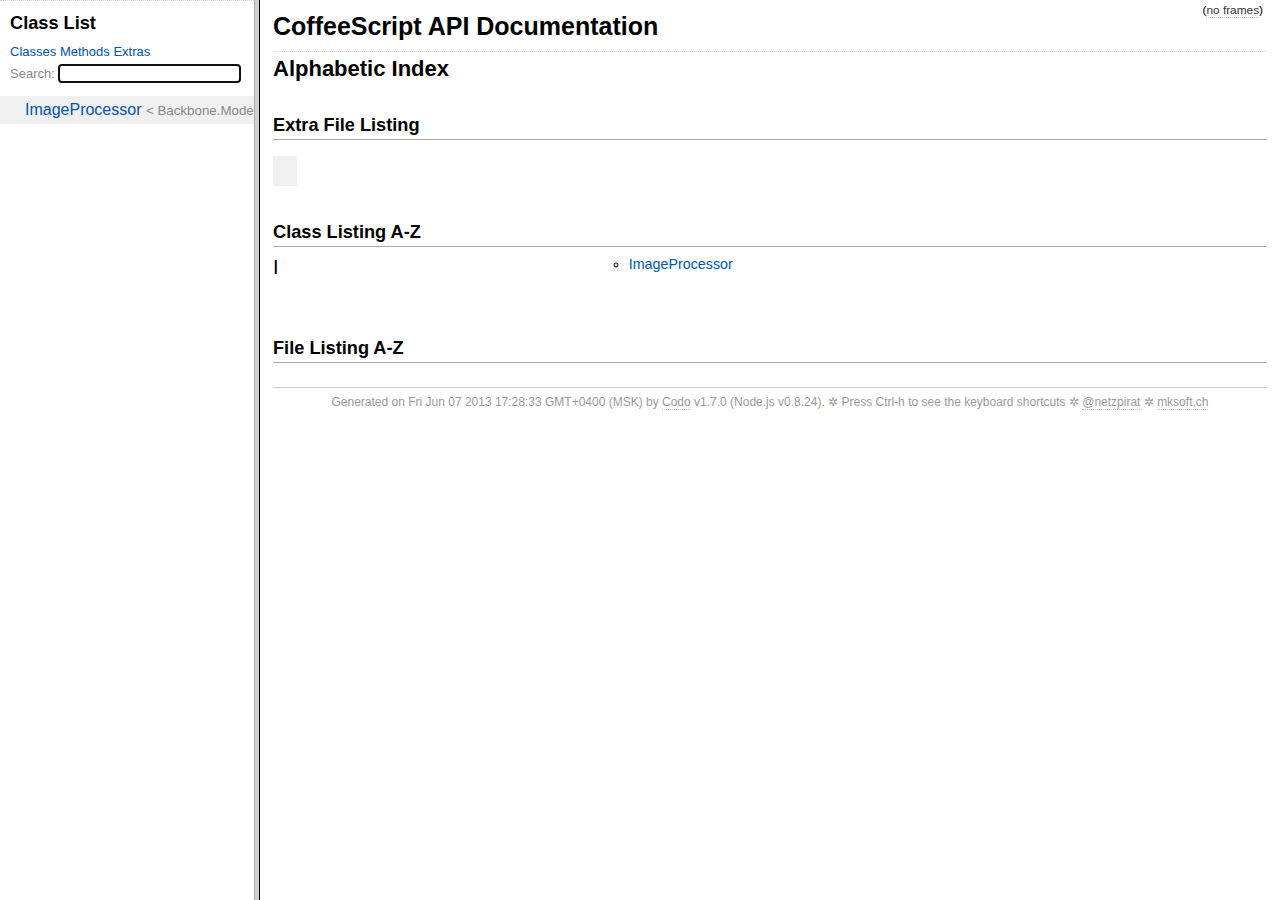
<file: app/doc/index.html>
<!DOCTYPE html>
<html>
  <head>
  <meta charset='UTF-8'>
  <title>CoffeeScript API Documentation</title>
  <link rel='stylesheet' href='assets/codo.css' type='text/css'>
  <script src='assets/codo.js'></script>
  <script src='assets/search_data.js'></script>
</head>
  <frameset cols='20%, *'>
    <frame name='list' src='class_list.html'></frame>
    <frame name='main' src='class_index.html'></frame>
  </frameset>
</html>
</file>
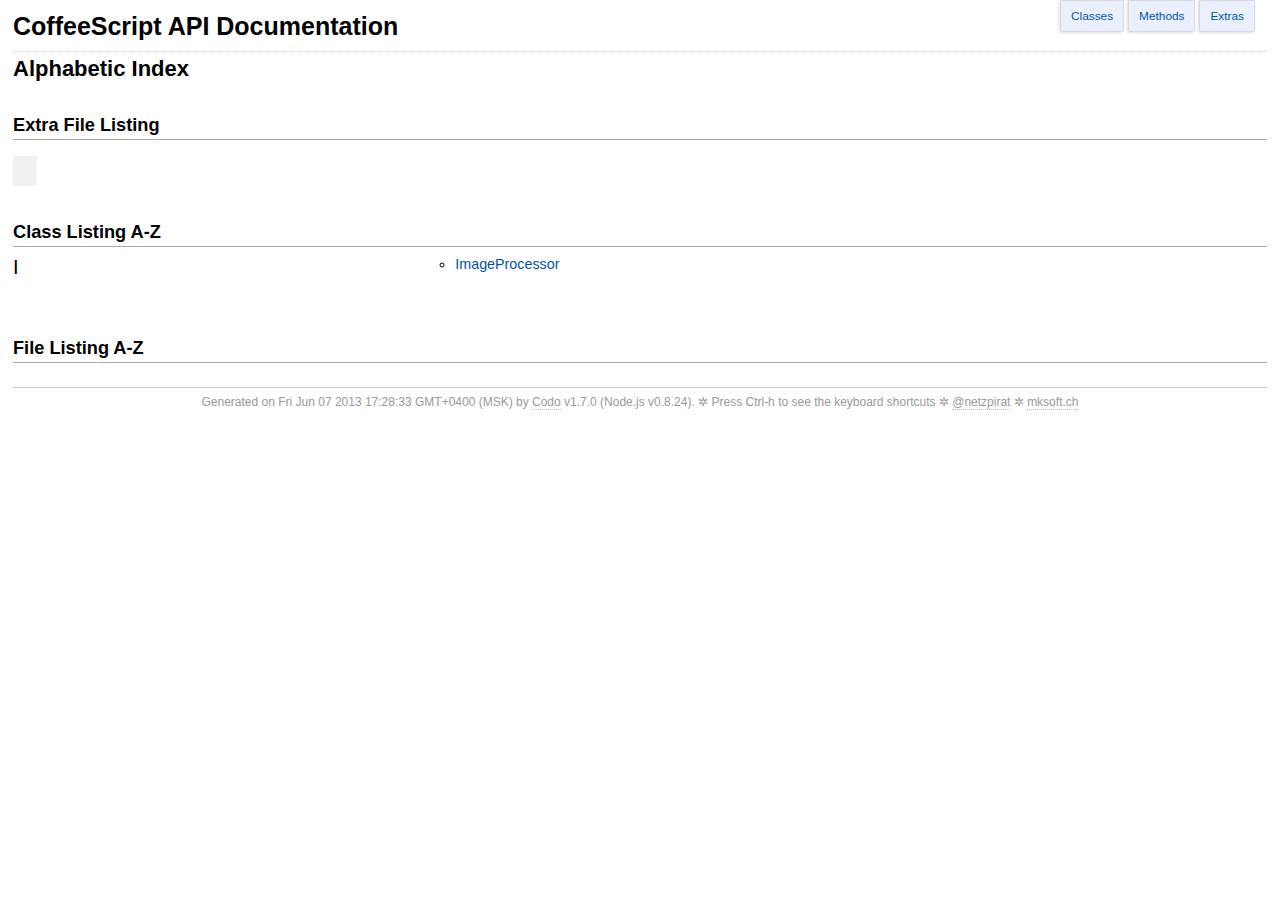
<file: app/doc/class_index.html>
<!DOCTYPE html>
<html>
  <head>
  <meta charset='UTF-8'>
  <title>CoffeeScript API Documentation</title>
  <link rel='stylesheet' href='assets/codo.css' type='text/css'>
  <script src='assets/codo.js'></script>
  <script src='assets/search_data.js'></script>
</head>
  <body>
    <div id='base' data-path=''></div>
<div id='header'>
  <div id='menu'>
    <nav>
      <ul>
        <li class='noframes'>
          (<a class='noframes' href='#'>no frames</a>)
        </li>
      </ul>
    </nav>
    <div id='search'>
      <a id='class_list_link' href='class_list.html'>Classes</a>
      <a id='method_list_link' href='method_list.html'>Methods</a>
      <a id='extra_list_link' href='extra_list.html'>Extras</a>
    </div>
  </div>
  <iframe id='search_frame'></iframe>
  <div id='fuzzySearch'>
    <input type='text'>
    <ol></ol>
  </div>
  <div id='help'>
    <p>
      Quickly fuzzy find classes, mixins, methods, file:
    </p>
    <ul>
      <li>
        <span>Ctrl-T</span>
        Open fuzzy finder dialog
      </li>
    </ul>
    <p>
      In frame mode you can toggle the list naviation frame on the left side:
    </p>
    <ul>
      <li>
        <span>Ctrl-L</span>
        Toggle list view
      </li>
    </ul>
    <p>
      You can focus a list in frame mode or toggle a tab in frameless mode:
    </p>
    <ul>
      <li>
        <span>Ctrl-C</span>
        Class list
      </li>
      <li>
        <span>Ctrl-I</span>
        Mixin list
      </li>
      <li>
        <span>Ctrl-F</span>
        File list
      </li>
      <li>
        <span>Ctrl-M</span>
        Method list
      </li>
      <li>
        <span>Ctrl-E</span>
        Extras list
      </li>
    </ul>
    <p>
      You can focus and blur the search input:
    </p>
    <ul>
      <li>
        <span>Ctrl-S</span>
        Focus search input
      </li>
      <li>
        <span>Esc</span>
        Blur search input
      </li>
    </ul>
    <p>
      In frameless mode you can close the list tab:
    </p>
    <ul>
      <li>
        <span>Esc</span>
        Close list tab
      </li>
    </ul>
  </div>
</div>
    <div id='content'>
      <h1 class='noborder title'>CoffeeScript API Documentation</h1>
      <div id='listing'>
        <h1 class='alphaindex'>Alphabetic Index</h1>
        <h2>Extra File Listing</h2>
        <ul id='files'>
          <li>
            <a href='.html' title=''></a>
          </li>
        </ul>
        <h2>Class Listing A-Z</h2>
        <div class='index'>
          <ul>
            <li class='letter'>i</li>
            <ul>
              <li>
                <a href='classes/ImageProcessor.html'>ImageProcessor</a>
              </li>
            </ul>
          </ul>
        </div>
        <h2>File Listing A-Z</h2>
        <div class='index'>
        </div>
      </div>
    </div>
    <div id='footer'>
  Generated on
  Fri Jun 07 2013 17:28:33 GMT+0400 (MSK)
  by
  <a href='https://github.com/netzpirat/codo' title='CoffeeScript API documentation generator'>Codo</a>
  v1.7.0
  (Node.js v0.8.24).
  &#10034;
  Press Ctrl-h to see the keyboard shortcuts
  &#10034;
  <a href='http://twitter.com/#!/netzpirat'>@netzpirat</a>
  &#10034;
  <a href='https://mksoft.ch'>mksoft.ch</a>
</div>
  </body>
</html>
</file>
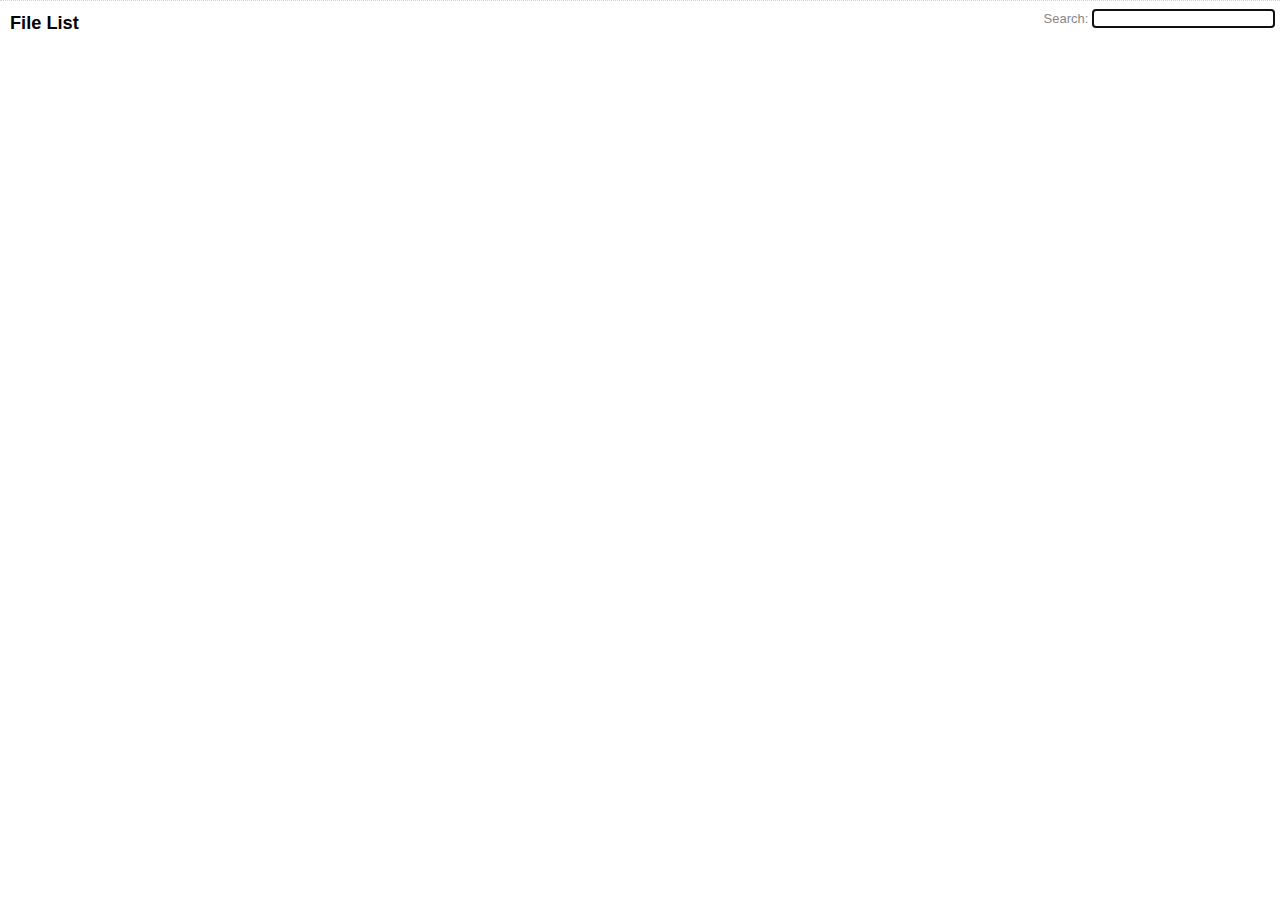
<file: app/doc/file_list.html>
<!DOCTYPE html>
<html>
  <head>
  <meta charset='UTF-8'>
  <title>CoffeeScript API Documentation</title>
  <link rel='stylesheet' href='assets/codo.css' type='text/css'>
  <script src='assets/codo.js'></script>
  <script src='assets/search_data.js'></script>
</head>
  <body class='list'>
    <div class='list tree' id='content'>
      <h1 class='full_list_header'>File List</h1>
      <nav>
  <a target='_self' href='class_list.html'>Classes</a>
  <a target='_self' href='method_list.html'>Methods</a>
  <a target='_self' href='extra_list.html'>Extras</a>
</nav>
      <div id='search'>
        Search:
        <input type='text'>
      </div>
      <ul>
      </ul>
      
    </div>
  </body>
</html>
</file>
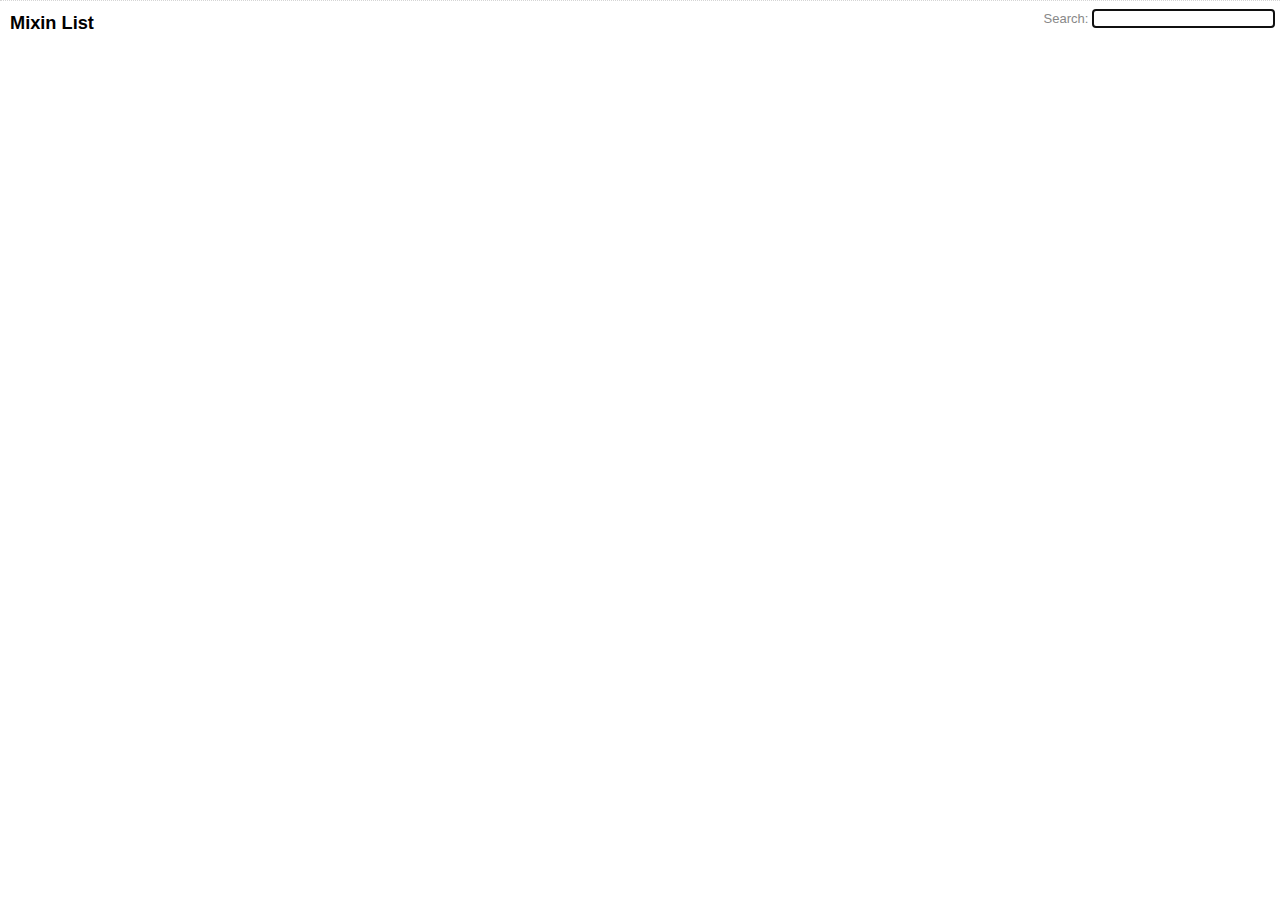
<file: app/doc/mixin_list.html>
<!DOCTYPE html>
<html>
  <head>
  <meta charset='UTF-8'>
  <title>CoffeeScript API Documentation</title>
  <link rel='stylesheet' href='assets/codo.css' type='text/css'>
  <script src='assets/codo.js'></script>
  <script src='assets/search_data.js'></script>
</head>
  <body class='list'>
    <div class='list tree' id='content'>
      <h1 class='full_list_header'>Mixin List</h1>
      <nav>
  <a target='_self' href='class_list.html'>Classes</a>
  <a target='_self' href='method_list.html'>Methods</a>
  <a target='_self' href='extra_list.html'>Extras</a>
</nav>
      <div id='search'>
        Search:
        <input type='text'>
      </div>
      <ul>
      </ul>
      
    </div>
  </body>
</html>
</file>
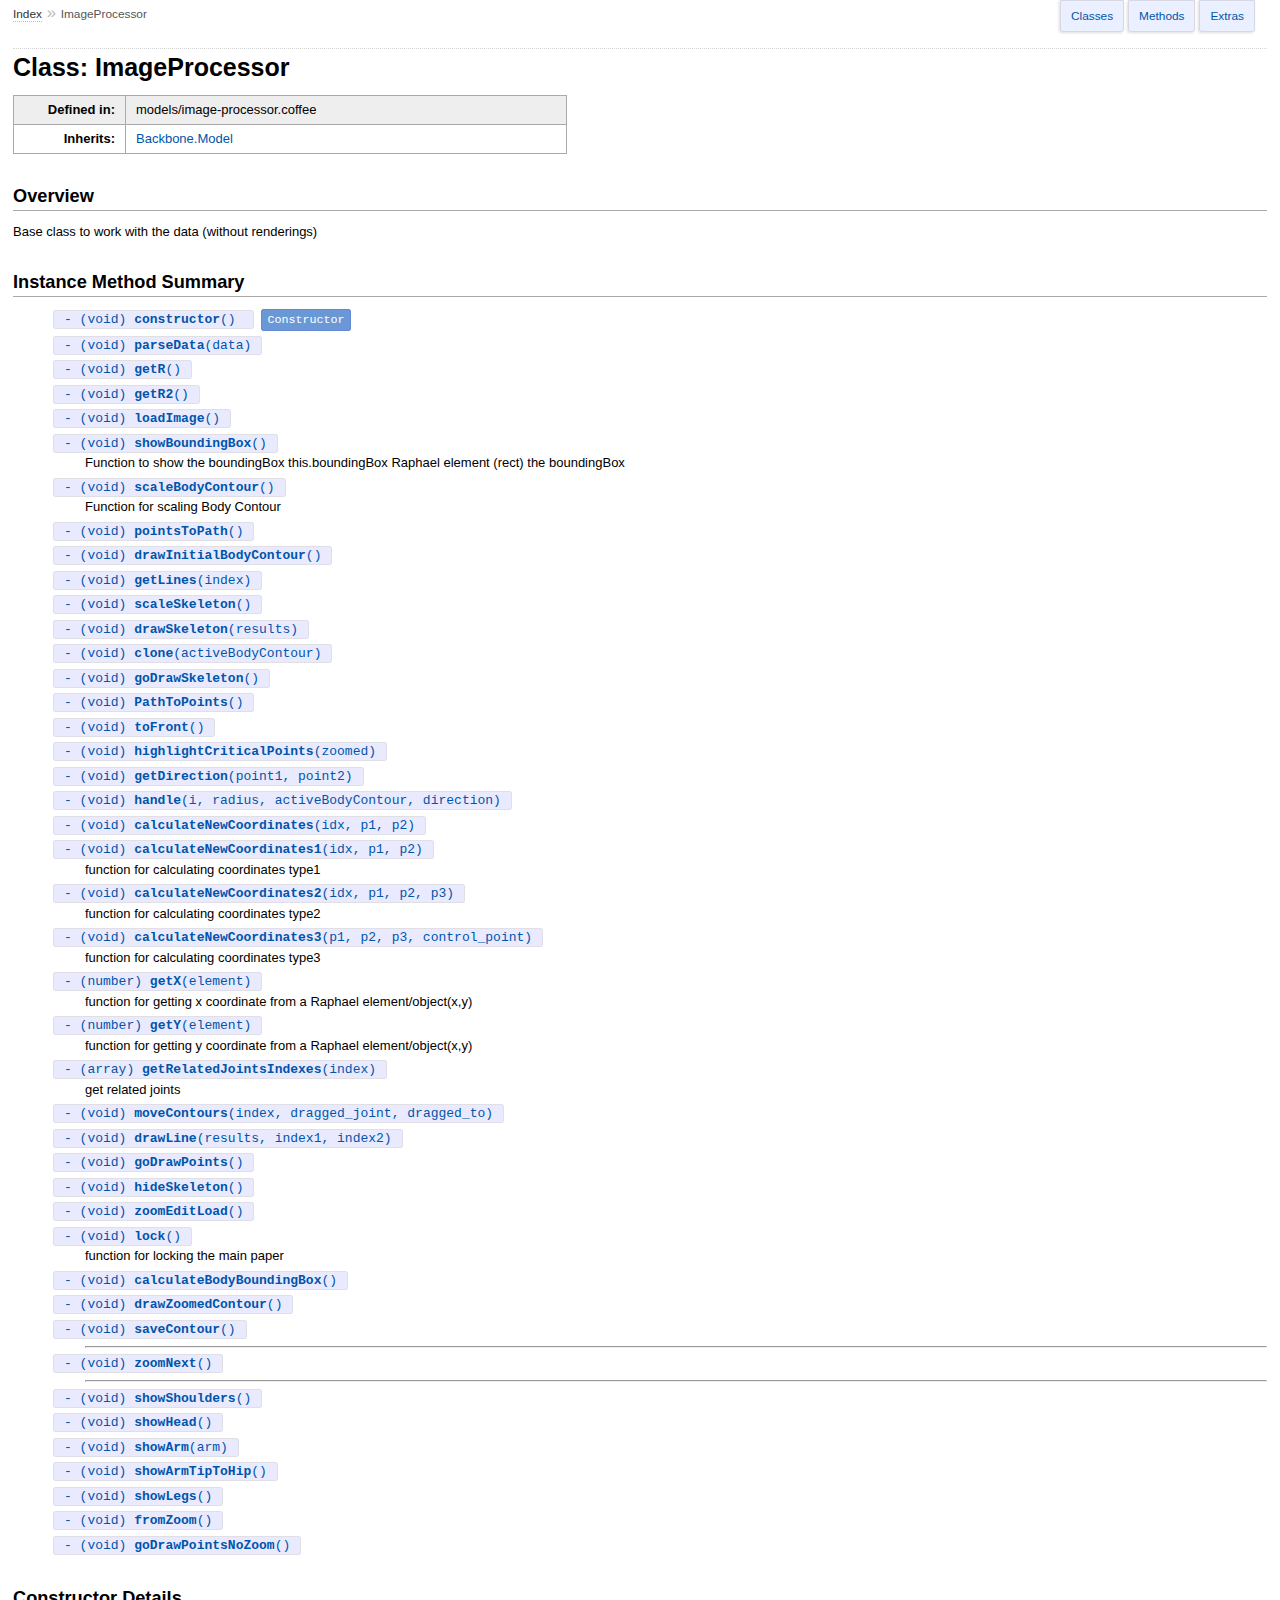
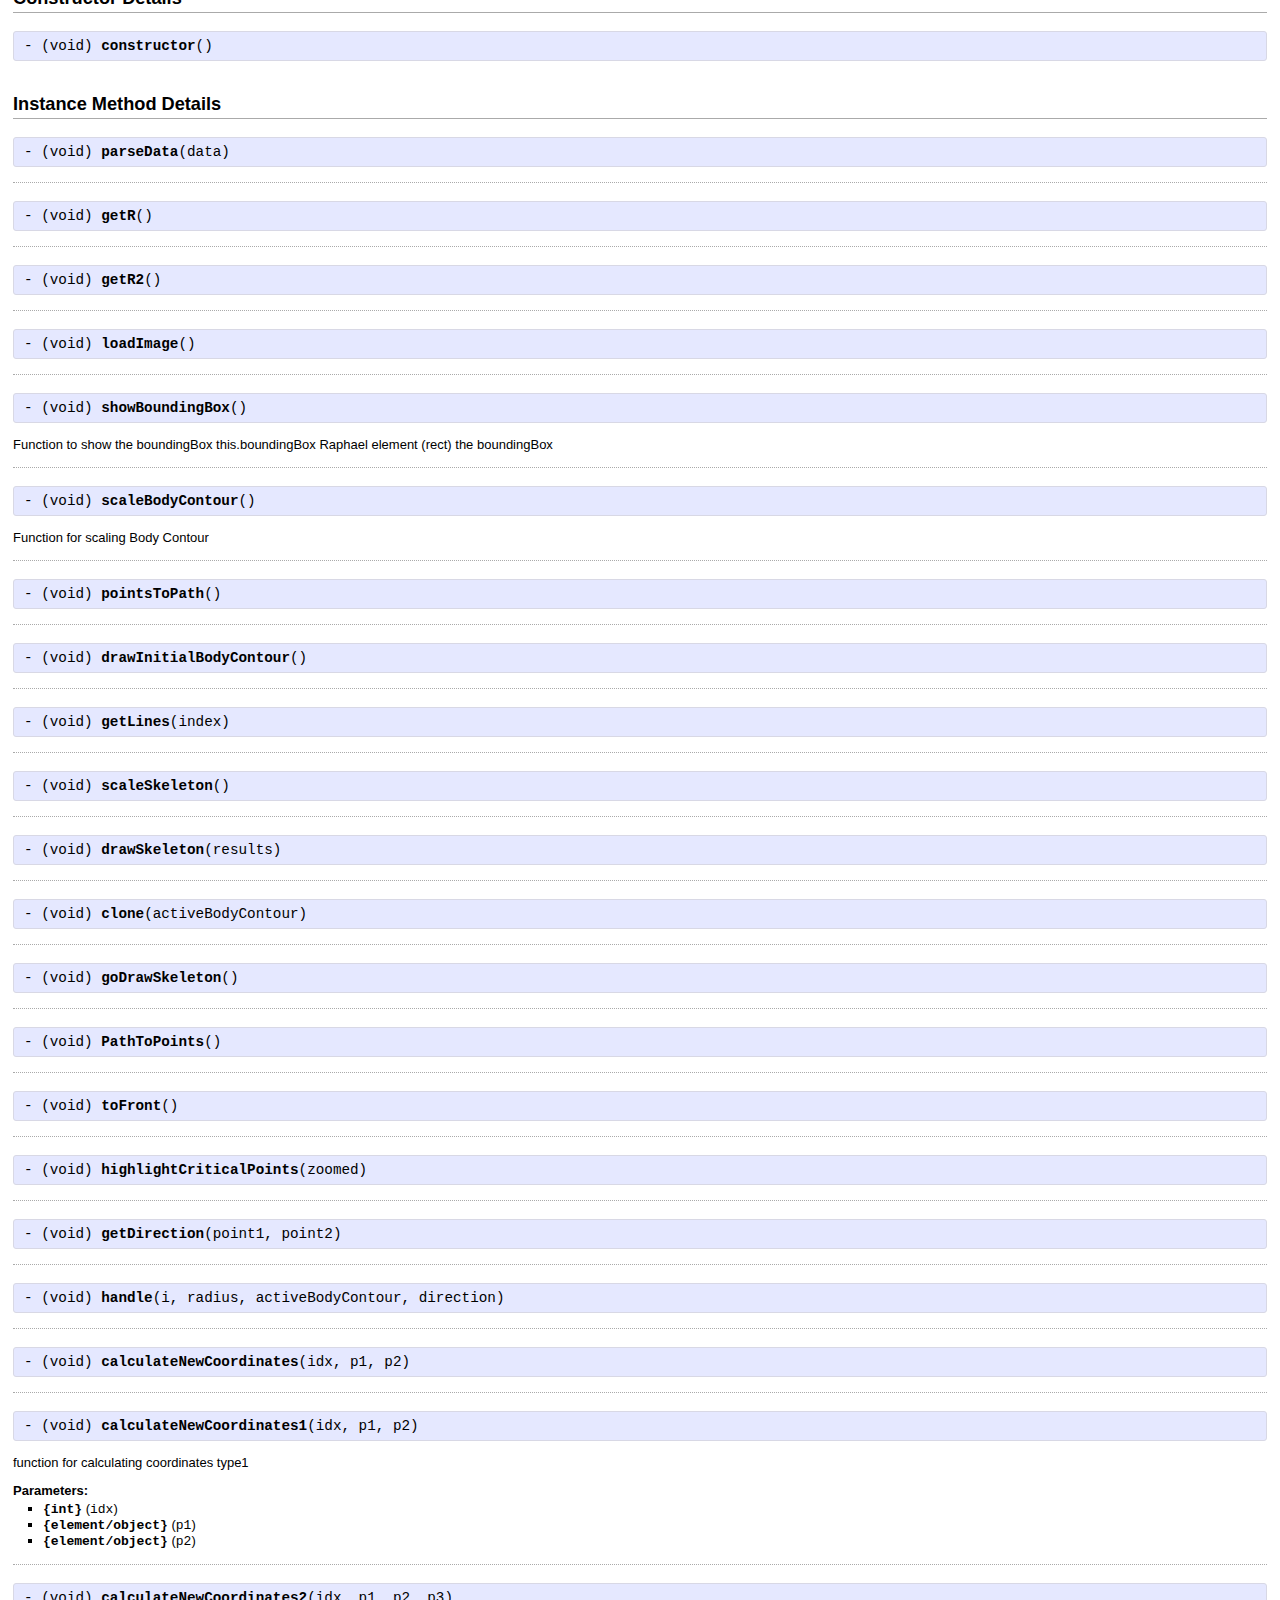
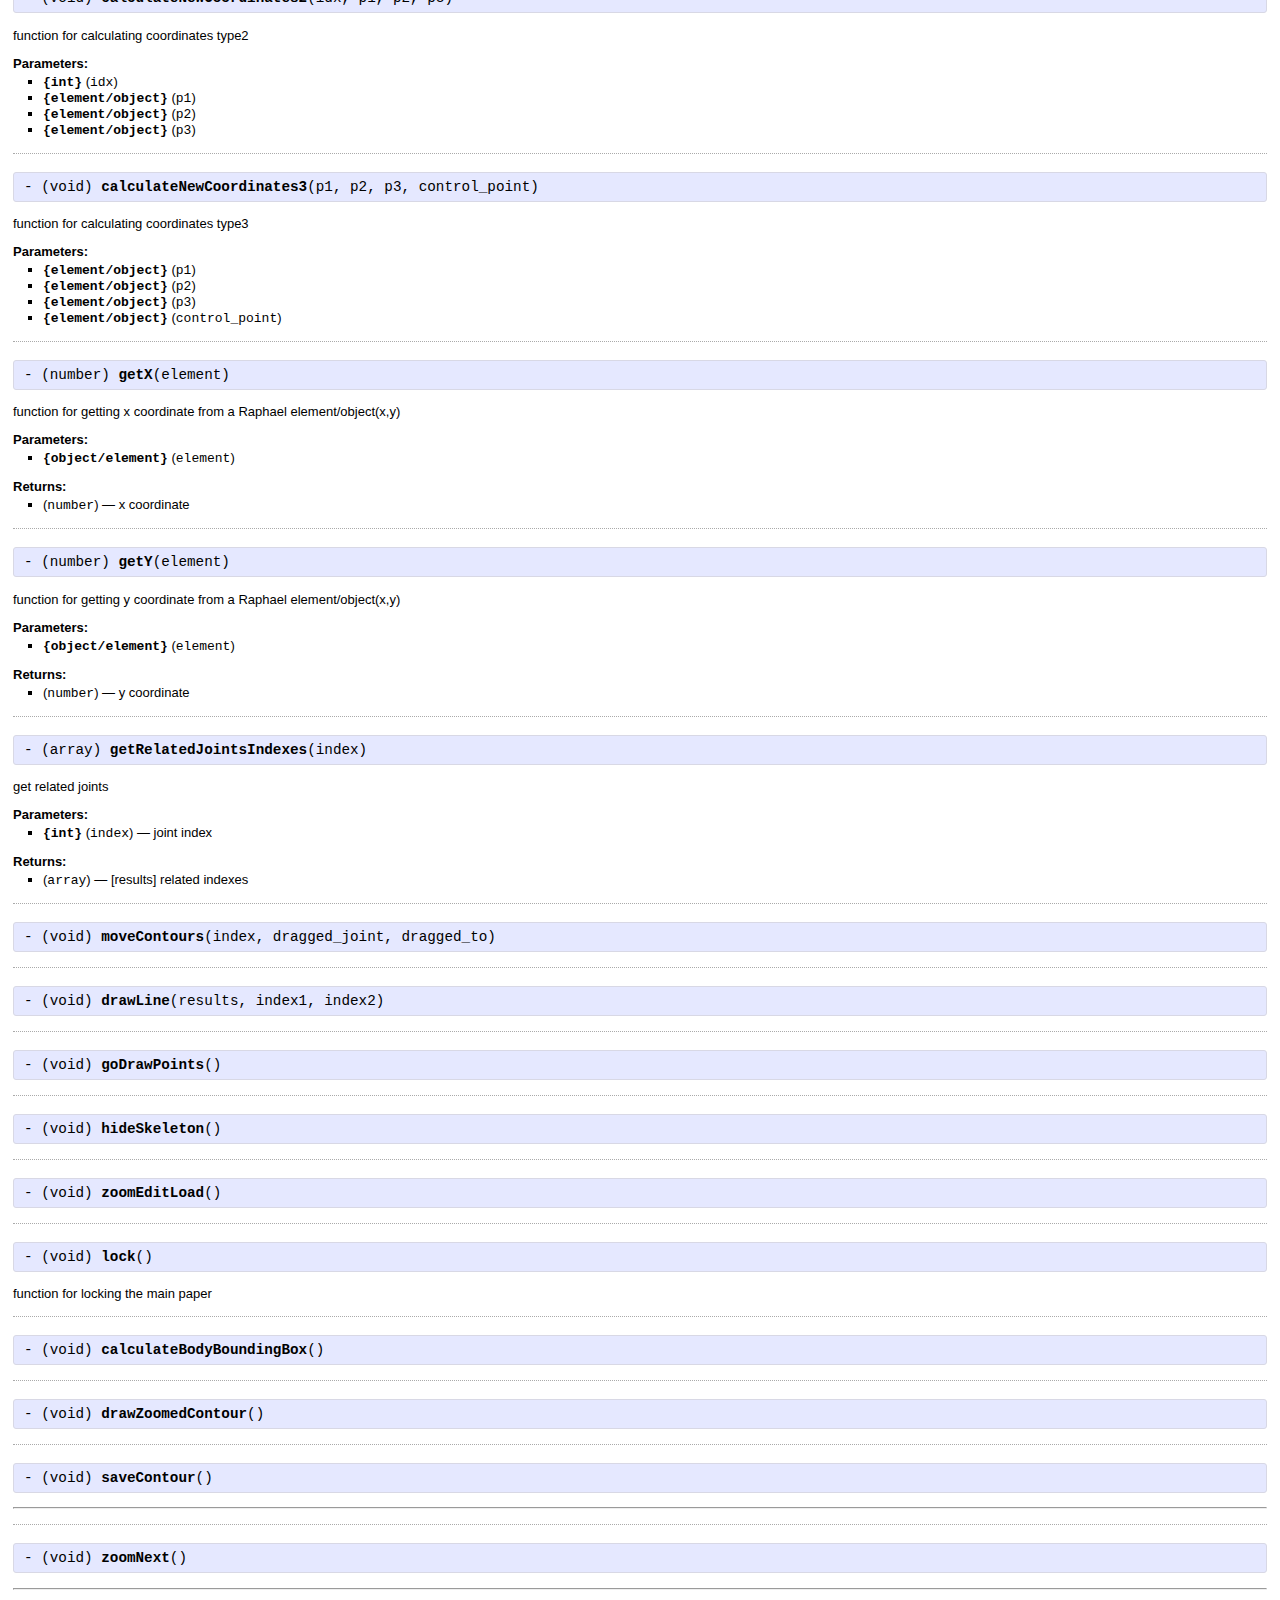
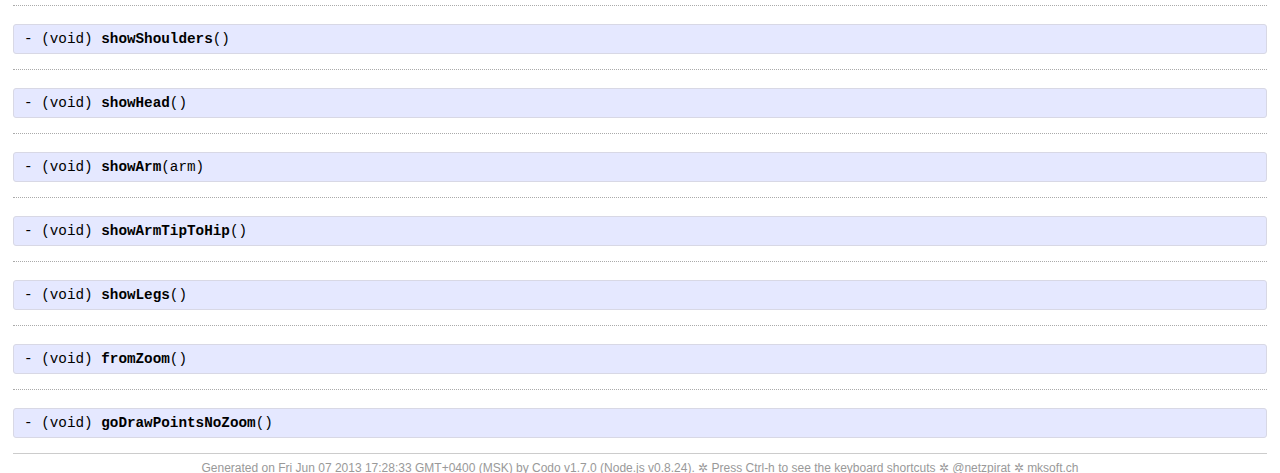
<file: app/doc/classes/ImageProcessor.html>
<!DOCTYPE html>
<html>
  <head>
  <meta charset='UTF-8'>
  <title>CoffeeScript API Documentation</title>
  <link rel='stylesheet' href='../assets/codo.css' type='text/css'>
  <script src='../assets/codo.js'></script>
  <script src='../assets/search_data.js'></script>
</head>
  <body>
    <div id='base' data-path='../'></div>
<div id='header'>
  <div id='menu'>
    <a href='../class_index.html' title='Index'>Index</a>
    &raquo;
    <span class='title'>ImageProcessor</span>
    <nav>
      <ul>
        <li class='noframes'>
          (<a class='noframes' href='#'>no frames</a>)
        </li>
      </ul>
    </nav>
    <div id='search'>
      <a id='class_list_link' href='../class_list.html'>Classes</a>
      <a id='method_list_link' href='../method_list.html'>Methods</a>
      <a id='extra_list_link' href='../extra_list.html'>Extras</a>
    </div>
  </div>
  <iframe id='search_frame'></iframe>
  <div id='fuzzySearch'>
    <input type='text'>
    <ol></ol>
  </div>
  <div id='help'>
    <p>
      Quickly fuzzy find classes, mixins, methods, file:
    </p>
    <ul>
      <li>
        <span>Ctrl-T</span>
        Open fuzzy finder dialog
      </li>
    </ul>
    <p>
      In frame mode you can toggle the list naviation frame on the left side:
    </p>
    <ul>
      <li>
        <span>Ctrl-L</span>
        Toggle list view
      </li>
    </ul>
    <p>
      You can focus a list in frame mode or toggle a tab in frameless mode:
    </p>
    <ul>
      <li>
        <span>Ctrl-C</span>
        Class list
      </li>
      <li>
        <span>Ctrl-I</span>
        Mixin list
      </li>
      <li>
        <span>Ctrl-F</span>
        File list
      </li>
      <li>
        <span>Ctrl-M</span>
        Method list
      </li>
      <li>
        <span>Ctrl-E</span>
        Extras list
      </li>
    </ul>
    <p>
      You can focus and blur the search input:
    </p>
    <ul>
      <li>
        <span>Ctrl-S</span>
        Focus search input
      </li>
      <li>
        <span>Esc</span>
        Blur search input
      </li>
    </ul>
    <p>
      In frameless mode you can close the list tab:
    </p>
    <ul>
      <li>
        <span>Esc</span>
        Close list tab
      </li>
    </ul>
  </div>
</div>
    <div id='content'>
      <h1>
        Class:
        ImageProcessor
      </h1>
      <table class='box'>
        <tr>
          <td>Defined in:</td>
          <td>models&#47;image-processor.coffee</td>
        </tr>
        <tr>
          <td>Inherits:</td>
          <td>
            <a href='../classes/Backbone/Model.html'>Backbone.Model</a>
          </td>
        </tr>
      </table>
      <h2>Overview</h2>
      <div class='docstring'>
  <p>Base class to work with the data (without renderings)</p>
</div>
<div class='tags'>
</div>
      <h2>Instance Method Summary</h2>
      <ul class='summary'>
  <li>
    <span class='signature'>
      <a href='#constructor-instance'>
        - (void) <strong>constructor</strong>()
      </a>
    </span>
    <span class='constructor note title'>Constructor</span>
    <span class='desc'>
      
    </span>
  </li>
  <li>
    <span class='signature'>
      <a href='#parseData-instance'>
        - (void) <strong>parseData</strong>(data)
      </a>
    </span>
    <span class='desc'>
      
    </span>
  </li>
  <li>
    <span class='signature'>
      <a href='#getR-instance'>
        - (void) <strong>getR</strong>()
      </a>
    </span>
    <span class='desc'>
      
    </span>
  </li>
  <li>
    <span class='signature'>
      <a href='#getR2-instance'>
        - (void) <strong>getR2</strong>()
      </a>
    </span>
    <span class='desc'>
      
    </span>
  </li>
  <li>
    <span class='signature'>
      <a href='#loadImage-instance'>
        - (void) <strong>loadImage</strong>()
      </a>
    </span>
    <span class='desc'>
      
    </span>
  </li>
  <li>
    <span class='signature'>
      <a href='#showBoundingBox-instance'>
        - (void) <strong>showBoundingBox</strong>()
      </a>
    </span>
    <span class='desc'>
      Function to show the boundingBox this.boundingBox Raphael element (rect) the boundingBox
    </span>
  </li>
  <li>
    <span class='signature'>
      <a href='#scaleBodyContour-instance'>
        - (void) <strong>scaleBodyContour</strong>()
      </a>
    </span>
    <span class='desc'>
      Function for scaling Body Contour
    </span>
  </li>
  <li>
    <span class='signature'>
      <a href='#pointsToPath-instance'>
        - (void) <strong>pointsToPath</strong>()
      </a>
    </span>
    <span class='desc'>
      
    </span>
  </li>
  <li>
    <span class='signature'>
      <a href='#drawInitialBodyContour-instance'>
        - (void) <strong>drawInitialBodyContour</strong>()
      </a>
    </span>
    <span class='desc'>
      
    </span>
  </li>
  <li>
    <span class='signature'>
      <a href='#getLines-instance'>
        - (void) <strong>getLines</strong>(index)
      </a>
    </span>
    <span class='desc'>
      
    </span>
  </li>
  <li>
    <span class='signature'>
      <a href='#scaleSkeleton-instance'>
        - (void) <strong>scaleSkeleton</strong>()
      </a>
    </span>
    <span class='desc'>
      
    </span>
  </li>
  <li>
    <span class='signature'>
      <a href='#drawSkeleton-instance'>
        - (void) <strong>drawSkeleton</strong>(results)
      </a>
    </span>
    <span class='desc'>
      
    </span>
  </li>
  <li>
    <span class='signature'>
      <a href='#clone-instance'>
        - (void) <strong>clone</strong>(activeBodyContour)
      </a>
    </span>
    <span class='desc'>
      
    </span>
  </li>
  <li>
    <span class='signature'>
      <a href='#goDrawSkeleton-instance'>
        - (void) <strong>goDrawSkeleton</strong>()
      </a>
    </span>
    <span class='desc'>
      
    </span>
  </li>
  <li>
    <span class='signature'>
      <a href='#PathToPoints-instance'>
        - (void) <strong>PathToPoints</strong>()
      </a>
    </span>
    <span class='desc'>
      
    </span>
  </li>
  <li>
    <span class='signature'>
      <a href='#toFront-instance'>
        - (void) <strong>toFront</strong>()
      </a>
    </span>
    <span class='desc'>
      
    </span>
  </li>
  <li>
    <span class='signature'>
      <a href='#highlightCriticalPoints-instance'>
        - (void) <strong>highlightCriticalPoints</strong>(zoomed)
      </a>
    </span>
    <span class='desc'>
      
    </span>
  </li>
  <li>
    <span class='signature'>
      <a href='#getDirection-instance'>
        - (void) <strong>getDirection</strong>(point1, point2)
      </a>
    </span>
    <span class='desc'>
      
    </span>
  </li>
  <li>
    <span class='signature'>
      <a href='#handle-instance'>
        - (void) <strong>handle</strong>(i, radius, activeBodyContour, direction)
      </a>
    </span>
    <span class='desc'>
      
    </span>
  </li>
  <li>
    <span class='signature'>
      <a href='#calculateNewCoordinates-instance'>
        - (void) <strong>calculateNewCoordinates</strong>(idx, p1, p2)
      </a>
    </span>
    <span class='desc'>
      
    </span>
  </li>
  <li>
    <span class='signature'>
      <a href='#calculateNewCoordinates1-instance'>
        - (void) <strong>calculateNewCoordinates1</strong>(idx, p1, p2)
      </a>
    </span>
    <span class='desc'>
      function for calculating coordinates type1
    </span>
  </li>
  <li>
    <span class='signature'>
      <a href='#calculateNewCoordinates2-instance'>
        - (void) <strong>calculateNewCoordinates2</strong>(idx, p1, p2, p3)
      </a>
    </span>
    <span class='desc'>
      function for calculating coordinates type2
    </span>
  </li>
  <li>
    <span class='signature'>
      <a href='#calculateNewCoordinates3-instance'>
        - (void) <strong>calculateNewCoordinates3</strong>(p1, p2, p3, control_point)
      </a>
    </span>
    <span class='desc'>
      function for calculating coordinates type3
    </span>
  </li>
  <li>
    <span class='signature'>
      <a href='#getX-instance'>
        - (number) <strong>getX</strong>(element)
      </a>
    </span>
    <span class='desc'>
      function for getting x coordinate from a Raphael element/object(x,y)
    </span>
  </li>
  <li>
    <span class='signature'>
      <a href='#getY-instance'>
        - (number) <strong>getY</strong>(element)
      </a>
    </span>
    <span class='desc'>
      function for getting y coordinate from a Raphael element/object(x,y)
    </span>
  </li>
  <li>
    <span class='signature'>
      <a href='#getRelatedJointsIndexes-instance'>
        - (array) <strong>getRelatedJointsIndexes</strong>(index)
      </a>
    </span>
    <span class='desc'>
      get related joints
    </span>
  </li>
  <li>
    <span class='signature'>
      <a href='#moveContours-instance'>
        - (void) <strong>moveContours</strong>(index, dragged_joint, dragged_to)
      </a>
    </span>
    <span class='desc'>
      
    </span>
  </li>
  <li>
    <span class='signature'>
      <a href='#drawLine-instance'>
        - (void) <strong>drawLine</strong>(results, index1, index2)
      </a>
    </span>
    <span class='desc'>
      
    </span>
  </li>
  <li>
    <span class='signature'>
      <a href='#goDrawPoints-instance'>
        - (void) <strong>goDrawPoints</strong>()
      </a>
    </span>
    <span class='desc'>
      
    </span>
  </li>
  <li>
    <span class='signature'>
      <a href='#hideSkeleton-instance'>
        - (void) <strong>hideSkeleton</strong>()
      </a>
    </span>
    <span class='desc'>
      
    </span>
  </li>
  <li>
    <span class='signature'>
      <a href='#zoomEditLoad-instance'>
        - (void) <strong>zoomEditLoad</strong>()
      </a>
    </span>
    <span class='desc'>
      
    </span>
  </li>
  <li>
    <span class='signature'>
      <a href='#lock-instance'>
        - (void) <strong>lock</strong>()
      </a>
    </span>
    <span class='desc'>
      function for locking the main paper
    </span>
  </li>
  <li>
    <span class='signature'>
      <a href='#calculateBodyBoundingBox-instance'>
        - (void) <strong>calculateBodyBoundingBox</strong>()
      </a>
    </span>
    <span class='desc'>
      
    </span>
  </li>
  <li>
    <span class='signature'>
      <a href='#drawZoomedContour-instance'>
        - (void) <strong>drawZoomedContour</strong>()
      </a>
    </span>
    <span class='desc'>
      
    </span>
  </li>
  <li>
    <span class='signature'>
      <a href='#saveContour-instance'>
        - (void) <strong>saveContour</strong>()
      </a>
    </span>
    <span class='desc'>
      <hr>
    </span>
  </li>
  <li>
    <span class='signature'>
      <a href='#zoomNext-instance'>
        - (void) <strong>zoomNext</strong>()
      </a>
    </span>
    <span class='desc'>
      <hr>
    </span>
  </li>
  <li>
    <span class='signature'>
      <a href='#showShoulders-instance'>
        - (void) <strong>showShoulders</strong>()
      </a>
    </span>
    <span class='desc'>
      
    </span>
  </li>
  <li>
    <span class='signature'>
      <a href='#showHead-instance'>
        - (void) <strong>showHead</strong>()
      </a>
    </span>
    <span class='desc'>
      
    </span>
  </li>
  <li>
    <span class='signature'>
      <a href='#showArm-instance'>
        - (void) <strong>showArm</strong>(arm)
      </a>
    </span>
    <span class='desc'>
      
    </span>
  </li>
  <li>
    <span class='signature'>
      <a href='#showArmTipToHip-instance'>
        - (void) <strong>showArmTipToHip</strong>()
      </a>
    </span>
    <span class='desc'>
      
    </span>
  </li>
  <li>
    <span class='signature'>
      <a href='#showLegs-instance'>
        - (void) <strong>showLegs</strong>()
      </a>
    </span>
    <span class='desc'>
      
    </span>
  </li>
  <li>
    <span class='signature'>
      <a href='#fromZoom-instance'>
        - (void) <strong>fromZoom</strong>()
      </a>
    </span>
    <span class='desc'>
      
    </span>
  </li>
  <li>
    <span class='signature'>
      <a href='#goDrawPointsNoZoom-instance'>
        - (void) <strong>goDrawPointsNoZoom</strong>()
      </a>
    </span>
    <span class='desc'>
      
    </span>
  </li>
</ul>
      <h2>Constructor Details</h2>
      <div class='methods'>
  <div class='method_details'>
    <p class='signature' id='constructor-instance'>
      - (void) <strong>constructor</strong>()
    </p>
    <div class='tags'>
</div>
  </div>
</div>
      <h2>Instance Method Details</h2>
      <div class='methods'>
  <div class='method_details'>
    <p class='signature' id='parseData-instance'>
      - (void) <strong>parseData</strong>(data)
    </p>
    <div class='tags'>
</div>
  </div>
  <div class='method_details'>
    <p class='signature' id='getR-instance'>
      - (void) <strong>getR</strong>()
    </p>
    <div class='tags'>
</div>
  </div>
  <div class='method_details'>
    <p class='signature' id='getR2-instance'>
      - (void) <strong>getR2</strong>()
    </p>
    <div class='tags'>
</div>
  </div>
  <div class='method_details'>
    <p class='signature' id='loadImage-instance'>
      - (void) <strong>loadImage</strong>()
    </p>
    <div class='tags'>
</div>
  </div>
  <div class='method_details'>
    <p class='signature' id='showBoundingBox-instance'>
      - (void) <strong>showBoundingBox</strong>()
    </p>
    <div class='docstring'>
  <p>Function to show the boundingBox
this.boundingBox Raphael element (rect) the boundingBox</p>
</div>
<div class='tags'>
</div>
  </div>
  <div class='method_details'>
    <p class='signature' id='scaleBodyContour-instance'>
      - (void) <strong>scaleBodyContour</strong>()
    </p>
    <div class='docstring'>
  <p>Function for scaling Body Contour</p>
</div>
<div class='tags'>
</div>
  </div>
  <div class='method_details'>
    <p class='signature' id='pointsToPath-instance'>
      - (void) <strong>pointsToPath</strong>()
    </p>
    <div class='tags'>
</div>
  </div>
  <div class='method_details'>
    <p class='signature' id='drawInitialBodyContour-instance'>
      - (void) <strong>drawInitialBodyContour</strong>()
    </p>
    <div class='tags'>
</div>
  </div>
  <div class='method_details'>
    <p class='signature' id='getLines-instance'>
      - (void) <strong>getLines</strong>(index)
    </p>
    <div class='tags'>
</div>
  </div>
  <div class='method_details'>
    <p class='signature' id='scaleSkeleton-instance'>
      - (void) <strong>scaleSkeleton</strong>()
    </p>
    <div class='tags'>
</div>
  </div>
  <div class='method_details'>
    <p class='signature' id='drawSkeleton-instance'>
      - (void) <strong>drawSkeleton</strong>(results)
    </p>
    <div class='tags'>
</div>
  </div>
  <div class='method_details'>
    <p class='signature' id='clone-instance'>
      - (void) <strong>clone</strong>(activeBodyContour)
    </p>
    <div class='tags'>
</div>
  </div>
  <div class='method_details'>
    <p class='signature' id='goDrawSkeleton-instance'>
      - (void) <strong>goDrawSkeleton</strong>()
    </p>
    <div class='tags'>
</div>
  </div>
  <div class='method_details'>
    <p class='signature' id='PathToPoints-instance'>
      - (void) <strong>PathToPoints</strong>()
    </p>
    <div class='tags'>
</div>
  </div>
  <div class='method_details'>
    <p class='signature' id='toFront-instance'>
      - (void) <strong>toFront</strong>()
    </p>
    <div class='tags'>
</div>
  </div>
  <div class='method_details'>
    <p class='signature' id='highlightCriticalPoints-instance'>
      - (void) <strong>highlightCriticalPoints</strong>(zoomed)
    </p>
    <div class='tags'>
</div>
  </div>
  <div class='method_details'>
    <p class='signature' id='getDirection-instance'>
      - (void) <strong>getDirection</strong>(point1, point2)
    </p>
    <div class='tags'>
</div>
  </div>
  <div class='method_details'>
    <p class='signature' id='handle-instance'>
      - (void) <strong>handle</strong>(i, radius, activeBodyContour, direction)
    </p>
    <div class='tags'>
</div>
  </div>
  <div class='method_details'>
    <p class='signature' id='calculateNewCoordinates-instance'>
      - (void) <strong>calculateNewCoordinates</strong>(idx, p1, p2)
    </p>
    <div class='tags'>
</div>
  </div>
  <div class='method_details'>
    <p class='signature' id='calculateNewCoordinates1-instance'>
      - (void) <strong>calculateNewCoordinates1</strong>(idx, p1, p2)
    </p>
    <div class='docstring'>
  <p>function for calculating coordinates type1</p>
</div>
<div class='tags'>
  <h3>Parameters:</h3>
  <ul class='param'>
    <li>
      <span class='name'>{int}</span>
      <span class='type'>
        (<tt>idx</tt>)
      </span>
    </li>
    <li>
      <span class='name'>{element&#47;object}</span>
      <span class='type'>
        (<tt>p1</tt>)
      </span>
    </li>
    <li>
      <span class='name'>{element&#47;object}</span>
      <span class='type'>
        (<tt>p2</tt>)
      </span>
    </li>
  </ul>
</div>
  </div>
  <div class='method_details'>
    <p class='signature' id='calculateNewCoordinates2-instance'>
      - (void) <strong>calculateNewCoordinates2</strong>(idx, p1, p2, p3)
    </p>
    <div class='docstring'>
  <p>function for calculating coordinates type2</p>
</div>
<div class='tags'>
  <h3>Parameters:</h3>
  <ul class='param'>
    <li>
      <span class='name'>{int}</span>
      <span class='type'>
        (<tt>idx</tt>)
      </span>
    </li>
    <li>
      <span class='name'>{element&#47;object}</span>
      <span class='type'>
        (<tt>p1</tt>)
      </span>
    </li>
    <li>
      <span class='name'>{element&#47;object}</span>
      <span class='type'>
        (<tt>p2</tt>)
      </span>
    </li>
    <li>
      <span class='name'>{element&#47;object}</span>
      <span class='type'>
        (<tt>p3</tt>)
      </span>
    </li>
  </ul>
</div>
  </div>
  <div class='method_details'>
    <p class='signature' id='calculateNewCoordinates3-instance'>
      - (void) <strong>calculateNewCoordinates3</strong>(p1, p2, p3, control_point)
    </p>
    <div class='docstring'>
  <p>function for calculating coordinates type3</p>
</div>
<div class='tags'>
  <h3>Parameters:</h3>
  <ul class='param'>
    <li>
      <span class='name'>{element&#47;object}</span>
      <span class='type'>
        (<tt>p1</tt>)
      </span>
    </li>
    <li>
      <span class='name'>{element&#47;object}</span>
      <span class='type'>
        (<tt>p2</tt>)
      </span>
    </li>
    <li>
      <span class='name'>{element&#47;object}</span>
      <span class='type'>
        (<tt>p3</tt>)
      </span>
    </li>
    <li>
      <span class='name'>{element&#47;object}</span>
      <span class='type'>
        (<tt>control_point</tt>)
      </span>
    </li>
  </ul>
</div>
  </div>
  <div class='method_details'>
    <p class='signature' id='getX-instance'>
      - (number) <strong>getX</strong>(element)
    </p>
    <div class='docstring'>
  <p>function for getting x coordinate from a Raphael element/object(x,y)</p>
</div>
<div class='tags'>
  <h3>Parameters:</h3>
  <ul class='param'>
    <li>
      <span class='name'>{object&#47;element}</span>
      <span class='type'>
        (<tt>element</tt>)
      </span>
    </li>
  </ul>
  <h3>Returns:</h3>
  <ul class='return'>
    <li>
      <span class='type'></span>
      (<tt>number</tt>)
      &mdash;
      <span class='desc'>x coordinate</span>
    </li>
  </ul>
</div>
  </div>
  <div class='method_details'>
    <p class='signature' id='getY-instance'>
      - (number) <strong>getY</strong>(element)
    </p>
    <div class='docstring'>
  <p>function for getting y coordinate from a Raphael element/object(x,y)</p>
</div>
<div class='tags'>
  <h3>Parameters:</h3>
  <ul class='param'>
    <li>
      <span class='name'>{object&#47;element}</span>
      <span class='type'>
        (<tt>element</tt>)
      </span>
    </li>
  </ul>
  <h3>Returns:</h3>
  <ul class='return'>
    <li>
      <span class='type'></span>
      (<tt>number</tt>)
      &mdash;
      <span class='desc'>y coordinate</span>
    </li>
  </ul>
</div>
  </div>
  <div class='method_details'>
    <p class='signature' id='getRelatedJointsIndexes-instance'>
      - (array) <strong>getRelatedJointsIndexes</strong>(index)
    </p>
    <div class='docstring'>
  <p>get related joints</p>
</div>
<div class='tags'>
  <h3>Parameters:</h3>
  <ul class='param'>
    <li>
      <span class='name'>{int}</span>
      <span class='type'>
        (<tt>index</tt>)
      </span>
      &mdash;
      <span class='desc'>joint index</span>
    </li>
  </ul>
  <h3>Returns:</h3>
  <ul class='return'>
    <li>
      <span class='type'></span>
      (<tt>array</tt>)
      &mdash;
      <span class='desc'>[results] related indexes</span>
    </li>
  </ul>
</div>
  </div>
  <div class='method_details'>
    <p class='signature' id='moveContours-instance'>
      - (void) <strong>moveContours</strong>(index, dragged_joint, dragged_to)
    </p>
    <div class='tags'>
</div>
  </div>
  <div class='method_details'>
    <p class='signature' id='drawLine-instance'>
      - (void) <strong>drawLine</strong>(results, index1, index2)
    </p>
    <div class='tags'>
</div>
  </div>
  <div class='method_details'>
    <p class='signature' id='goDrawPoints-instance'>
      - (void) <strong>goDrawPoints</strong>()
    </p>
    <div class='tags'>
</div>
  </div>
  <div class='method_details'>
    <p class='signature' id='hideSkeleton-instance'>
      - (void) <strong>hideSkeleton</strong>()
    </p>
    <div class='tags'>
</div>
  </div>
  <div class='method_details'>
    <p class='signature' id='zoomEditLoad-instance'>
      - (void) <strong>zoomEditLoad</strong>()
    </p>
    <div class='tags'>
</div>
  </div>
  <div class='method_details'>
    <p class='signature' id='lock-instance'>
      - (void) <strong>lock</strong>()
    </p>
    <div class='docstring'>
  <p>function for locking the main paper</p>
</div>
<div class='tags'>
</div>
  </div>
  <div class='method_details'>
    <p class='signature' id='calculateBodyBoundingBox-instance'>
      - (void) <strong>calculateBodyBoundingBox</strong>()
    </p>
    <div class='tags'>
</div>
  </div>
  <div class='method_details'>
    <p class='signature' id='drawZoomedContour-instance'>
      - (void) <strong>drawZoomedContour</strong>()
    </p>
    <div class='tags'>
</div>
  </div>
  <div class='method_details'>
    <p class='signature' id='saveContour-instance'>
      - (void) <strong>saveContour</strong>()
    </p>
    <div class='docstring'>
  <hr>

</div>
<div class='tags'>
</div>
  </div>
  <div class='method_details'>
    <p class='signature' id='zoomNext-instance'>
      - (void) <strong>zoomNext</strong>()
    </p>
    <div class='docstring'>
  <hr>

</div>
<div class='tags'>
</div>
  </div>
  <div class='method_details'>
    <p class='signature' id='showShoulders-instance'>
      - (void) <strong>showShoulders</strong>()
    </p>
    <div class='tags'>
</div>
  </div>
  <div class='method_details'>
    <p class='signature' id='showHead-instance'>
      - (void) <strong>showHead</strong>()
    </p>
    <div class='tags'>
</div>
  </div>
  <div class='method_details'>
    <p class='signature' id='showArm-instance'>
      - (void) <strong>showArm</strong>(arm)
    </p>
    <div class='tags'>
</div>
  </div>
  <div class='method_details'>
    <p class='signature' id='showArmTipToHip-instance'>
      - (void) <strong>showArmTipToHip</strong>()
    </p>
    <div class='tags'>
</div>
  </div>
  <div class='method_details'>
    <p class='signature' id='showLegs-instance'>
      - (void) <strong>showLegs</strong>()
    </p>
    <div class='tags'>
</div>
  </div>
  <div class='method_details'>
    <p class='signature' id='fromZoom-instance'>
      - (void) <strong>fromZoom</strong>()
    </p>
    <div class='tags'>
</div>
  </div>
  <div class='method_details'>
    <p class='signature' id='goDrawPointsNoZoom-instance'>
      - (void) <strong>goDrawPointsNoZoom</strong>()
    </p>
    <div class='tags'>
</div>
  </div>
</div>
    </div>
    <div id='footer'>
  Generated on
  Fri Jun 07 2013 17:28:33 GMT+0400 (MSK)
  by
  <a href='https://github.com/netzpirat/codo' title='CoffeeScript API documentation generator'>Codo</a>
  v1.7.0
  (Node.js v0.8.24).
  &#10034;
  Press Ctrl-h to see the keyboard shortcuts
  &#10034;
  <a href='http://twitter.com/#!/netzpirat'>@netzpirat</a>
  &#10034;
  <a href='https://mksoft.ch'>mksoft.ch</a>
</div>
  </body>
</html>
</file>
<file: app/doc/assets/codo.css>
body{padding:0 5px;font-family:"Lucida Sans","Lucida Grande",Verdana,Arial,sans-serif;font-size:13px}h1{font-size:25px;margin:.8em 0 .5em;padding-top:4px;border-top:1px dotted #d5d5d5}h2{padding:0;padding-bottom:3px;border-bottom:1px #aaa solid;font-size:1.4em;margin:1.8em 0 .5em}#base{display:none}#fuzzySearch{-webkit-box-shadow:rgba(0,0,0,0.5) 0 10px 30px 10px;-moz-box-shadow:rgba(0,0,0,0.5) 0 10px 30px 10px;box-shadow:rgba(0,0,0,0.5) 0 10px 30px 10px;-webkit-border-radius:10px;-moz-border-radius:10px;-ms-border-radius:10px;-o-border-radius:10px;border-radius:10px;position:fixed;z-index:8000;left:0;right:0;top:25px;width:500px;height:45px;margin:0 auto;display:none;padding:25px;background-color:#fff}#fuzzySearch input{-webkit-border-radius:5px;-moz-border-radius:5px;-ms-border-radius:5px;-o-border-radius:5px;border-radius:5px;width:485px;border:2px solid #05a;font-size:20px;padding:5px}#fuzzySearch ol{list-style-type:none;margin:10px 0 0 0;padding:0}#fuzzySearch ol li{padding:3px}#fuzzySearch ol li.stripe{background:#F0F0F0}#fuzzySearch ol li.selected{background:#05a}#fuzzySearch ol li.selected a{color:#fff}#fuzzySearch ol li.selected a:visited{color:#fff}#fuzzySearch ol li.selected a:hover{color:#05a}#fuzzySearch ol li.selected a span{color:#05a}#fuzzySearch ol li a{color:#05a;font-size:18px;text-decoration:none}#fuzzySearch ol li a:visited{color:#05a}#fuzzySearch ol li a:hover{background:#ffffa5}#fuzzySearch ol li a span{background-color:#ff0}#fuzzySearch ol li small{font-size:14px;padding-left:10px;color:#888}#help{-webkit-box-shadow:rgba(0,0,0,0.5) 0 10px 30px 10px;-moz-box-shadow:rgba(0,0,0,0.5) 0 10px 30px 10px;box-shadow:rgba(0,0,0,0.5) 0 10px 30px 10px;-webkit-border-radius:10px;-moz-border-radius:10px;-ms-border-radius:10px;-o-border-radius:10px;border-radius:10px;position:fixed;z-index:8000;left:0;right:0;top:50%;width:500px;height:525px;margin:0 auto;margin-top:-262px;display:none;padding:25px;background-color:#fff}#help ul{list-style-type:none;margin:0;padding:0}#help ul li{height:35px;font-weight:bold}#help ul li span{-webkit-box-shadow:rgba(0,0,0,0.5) 1px 1px 2px;-moz-box-shadow:rgba(0,0,0,0.5) 1px 1px 2px;box-shadow:rgba(0,0,0,0.5) 1px 1px 2px;-webkit-border-radius:3px;-moz-border-radius:3px;-ms-border-radius:3px;-o-border-radius:3px;border-radius:3px;display:block;float:left;width:50px;padding:5px;margin-right:20px;background:#eee;text-align:center}#content a:link,#content a:visited{text-decoration:none;color:#05a}#content a:hover{background:#ffffa5}#content #filecontents img{border:0}#content #filecontents li{line-height:25px}#content #filecontents table{padding:0;border-collapse:collapse;border-spacing:0}#content #filecontents table tr{border-top:1px solid #CCC;background-color:white;margin:0;padding:0}#content #filecontents table tr td{border:1px solid #CCC;text-align:left;margin:0;padding:6px 13px}#content table.box{font-size:1em;line-height:2;border-spacing:0;border-collapse:collapse}#content table.box tr{background-color:#fff}#content table.box tr:first-child{background-color:#EEE}#content table.box tr td{border:1px solid #AAA}#content table.box tr td:first-child{width:100px;padding-right:10px;text-align:right;font-weight:bold}#content table.box tr td:last-child{min-width:420px;padding-left:10px;padding-right:10px}#content h1 .note,#content li .note,#content .properties .note{font-weight:normal;padding:3px 5px;position:relative;top:-3px;text-transform:capitalize;display:inline}#content h1 .note{font-size:.5em}#content li .note{top:0;font-size:.9em}#content .properties .note{top:0;font-size:.85em}#content ul.summary,#content .properties{list-style:none;font-family:monospace;font-size:1em;line-height:1.5em}#content ul.summary li,#content .properties li{margin-bottom:5px}#content ul.summary .signature,#content .properties .signature{-webkit-border-radius:3px;-moz-border-radius:3px;-ms-border-radius:3px;-o-border-radius:3px;border-radius:3px;padding:1px 10px;color:#05A;background:#EAEAFF;border:1px solid #DFDFE5}#content ul.summary .signature a:hover,#content .properties .signature a:hover{background:transparent}#content ul.summary li[deprecated] .signature,#content .properties li[deprecated] .signature{text-decoration:line-through}#content ul.summary .signature+.note.title,#content .properties .signature+.note.title{margin-left:7px}#content ul.summary .desc,#content .properties .desc{margin-left:32px;display:block;font-family:sans-serif}#content ul.summary .desc p,#content .properties .desc p{padding:0;margin:0}#content dl.constants dt{font-weight:bold}#content dl.constants,#content dl.properties{margin-left:40px}#content dl.constants dt,#content dl.properties dt{font-size:1.1em;margin-bottom:5px}#content dl.constants dt .docstring,#content dl.properties dt .docstring{margin-left:32px;font-size:.9em;font-weight:normal}#content dl.constants dd,#content dl.properties dd{margin-bottom:18px}#content .method_details{border-top:1px dotted #AAA;margin-top:15px;padding-top:0}#content .method_details:first-child{border:none}#content .method_details p.signature{-webkit-border-radius:3px;-moz-border-radius:3px;-ms-border-radius:3px;-o-border-radius:3px;border-radius:3px;font-size:1.1em;font-weight:normal;font-family:Monaco,Consolas,Courier,monospace;padding:6px 10px;margin-top:18px;background:#E5E8FF;border:1px solid #D8D8E5}#content .tags{font-size:13px}#content .tags h3{font-size:1em;margin-bottom:3px}#content .tags ul{margin-top:0;padding-left:30px;list-style:square}#content .tags ul .name{font-family:monospace;font-weight:bold}#content .tags .overloads h3{margin-bottom:0}#content .tags .overloads .overload{margin-left:20px}#content .tags .overloads .overload p.signature{padding-top:2px;padding-bottom:2px}#content .note{-webkit-border-radius:3px;-moz-border-radius:3px;-ms-border-radius:3px;-o-border-radius:3px;border-radius:3px;margin-top:10px;color:#222;background:#E3E4E3;border:1px solid #D5D5D5;padding:7px 10px;display:block}#content .deprecated{background:#FFE5E5;border-color:#E9DADA}#content .writeonly{background:#d3ff97;border-color:#c3eb8b}#content .readonly{background:#FFE5E5;border-color:#E9DADA}#content .bound{background:#d3ff97;border-color:#c3eb8b}#content .todo{background:#FFFFC5;border-color:#ECECAA}#content .private{background:#D5D5D5;border-color:#C5C5C5}#content .constructor{color:white;background:#6A98D6;border-color:#6689D6}#content h3.inherited,#content h3.included,#content h3.extended{font-style:italic;font-family:"Lucida Sans","Lucida Grande",Verdana,Arial,sans-serif;font-weight:normal;padding:0;margin:0;margin-top:12px;margin-bottom:3px;font-size:13px}#content p.inherited,#content p.included,#content p.extended{word-spacing:5px;font-size:1.2em;padding:0;margin:0;margin-left:25px}#content p.inherited a,#content p.included a,#content p.extended a{font-family:monospace;font-size:.9em}#footer{margin-top:15px;border-top:1px solid #ccc;text-align:center;padding:7px 0;font-size:12px;color:#999}#footer a:link,#footer a:visited{color:#999;text-decoration:none;border-bottom:1px dotted #bbd}#footer a:hover{color:#05a}pre code{display:block;padding:.5em;color:#000;background:#f8f8ff}pre .comment,pre .template_comment,pre .diff .header,pre .javadoc{color:#998;font-style:italic}pre .keyword,pre .css .rule .keyword,pre .winutils,pre .javascript .title,pre .lisp .title,pre .subst{color:#000;font-weight:bold}pre .number,pre .hexcolor{color:#40a070}pre .string,pre .tag .value,pre .phpdoc,pre .tex .formula{color:#d14}pre .title,pre .id{color:#900;font-weight:bold}pre .javascript .title,pre .lisp .title,pre .subst{font-weight:normal}pre .class .title,pre .haskell .label,pre .tex .command{color:#458;font-weight:bold}pre .tag,pre .tag .title,pre .rules .property,pre .django .tag .keyword{color:#000080;font-weight:normal}pre .attribute,pre .variable,pre .instancevar,pre .lisp .body{color:#008080}pre .regexp{color:#009926}pre .class{color:#458;font-weight:bold}pre .symbol,pre .ruby .symbol .string,pre .ruby .symbol .keyword,pre .ruby .symbol .keymethods,pre .lisp .keyword,pre .tex .special,pre .input_number{color:#990073}pre .builtin,pre .built_in,pre .lisp .title{color:#0086b3}pre .preprocessor,pre .pi,pre .doctype,pre .shebang,pre .cdata{color:#999;font-weight:bold}pre .deletion{background:#fdd}pre .addition{background:#dfd}pre .diff .change{background:#0086b3}pre .chunk{color:#aaa}pre .tex .formula{opacity:.5}#menu{font-size:1.3em;color:#bbb;top:-5px;position:relative}#menu .title,#menu a{font-size:.7em}#menu .title a{font-size:1em}#menu .title{color:#555}#menu a:link,#menu a:visited{color:#333;text-decoration:none;border-bottom:1px dotted #bbd}#menu a:hover{color:#05a}#header nav{float:right;color:#000;font-size:.7em}#header nav ul{list-style-type:none;margin:4px!important}#header nav ul,#header nav ul li{margin:0;padding:0;display:inline}#header nav a{font-size:1em}#header #search{float:right;margin-top:-3px}#header #search a:link,#header #search a:visited{-webkit-box-shadow:#ddd -1px 1px 3px;-moz-box-shadow:#ddd -1px 1px 3px;box-shadow:#ddd -1px 1px 3px;-moz-border-radius-bottomleft:3px;-webkit-border-bottom-left-radius:3px;border-bottom-left-radius:3px;-moz-border-radius-bottomright:3px;-webkit-border-bottom-right-radius:3px;border-bottom-right-radius:3px;display:block;float:left;margin-right:4px;padding:8px 10px;color:#05a;background:#eaf0ff;text-decoration:none;border:1px solid #d8d8e5}#header #search a:hover{background:#f5faff;color:#06b}#header #search a.active{-moz-border-radius-topleft:5px;-webkit-border-top-left-radius:5px;border-top-left-radius:5px;-moz-border-radius-topright:5px;-webkit-border-top-right-radius:5px;border-top-right-radius:5px;padding-bottom:20px;color:#fff;background:#568;border:1px solid #457}#header #search a.inactive{color:#999}body.frames #header li.frames{display:none}body.frames #header #search{display:none}body.noframes #header li.noframes{display:none}#search_frame{-webkit-box-shadow:#aaa -7px 5px 25px;-moz-box-shadow:#aaa -7px 5px 25px;box-shadow:#aaa -7px 5px 25px;display:none;position:absolute;overflow-y:scroll;z-index:9999;top:36px;right:18px;width:500px;height:80%;background:white;border:1px solid #999;border-collapse:collapse}pre{-webkit-border-radius:3px;-moz-border-radius:3px;-ms-border-radius:3px;-o-border-radius:3px;border-radius:3px;-webkit-box-shadow:rgba(0,0,0,0.1) 1px 1px 2px;-moz-box-shadow:rgba(0,0,0,0.1) 1px 1px 2px;box-shadow:rgba(0,0,0,0.1) 1px 1px 2px;padding:0;margin-top:4px;border:1px solid #EAEAEA;background-color:#F8F8F8;font-family:monospace}pre.code{word-wrap:break-word}pre code{border:0;white-space:pre;overflow:hidden;word-wrap:break-word}code{-webkit-border-radius:3px;-moz-border-radius:3px;-ms-border-radius:3px;-o-border-radius:3px;border-radius:3px;margin:0 2px;padding:0 5px;white-space:nowrap;border:1px solid #EAEAEA;background-color:#F8F8F8}pre>code{white-space:wrap}.docstring p>code,.docstring li>code{-webkit-border-radius:3px;-moz-border-radius:3px;-ms-border-radius:3px;-o-border-radius:3px;border-radius:3px;margin:0 2px;padding:0 5px;white-space:nowrap;border:1px solid #EAEAEA;background-color:#F8F8F8}.alphaindex{margin-top:0;font-size:22px}.noborder{border-top:0;margin-top:0;padding-top:4px}.title{margin-bottom:10px}#files{padding:0;font-size:1.1em}#files li{list-style:none;display:inline;padding:7px 12px;line-height:35px;background:#F0F0F0;margin-right:5px}.index{-webkit-column-count:3;-moz-column-count:3;-ms-column-count:3;-o-column-count:3;column-count:3;-webkit-column-width:33%;-moz-column-width:33%;-ms-column-width:33%;-o-column-width:33%;column-width:33%}.index>ul{margin:0;padding:0;padding-bottom:10px;font-size:1.1em;list-style:none}.index>ul>li.letter{-webkit-column-break-after:avoid;font-size:1.4em;padding-bottom:10px;text-transform:uppercase}.index>ul>ul{margin:0;padding-left:20px}.index>ul>ul small{color:#666;font-size:.7em}body.list{padding:0;margin:0}body.noframes #content.list nav{display:none}body.noframes #content.list #search{position:absolute;right:5px;top:9px;padding-left:10px}body.frames #content.list #search{position:relative;margin-top:5px;margin-left:10px}#content.list.tree>ul{margin-top:13px!important}#content.list.tree ul{font-size:16px;margin:0;padding:0}#content.list.tree ul li{margin:0;padding:5px;color:#000;font-size:1em;list-style:none;white-space:nowrap;overflow:hidden;cursor:pointer}#content.list.tree ul li.namespace{overflow:visible}#content.list.tree ul li>a.toggle{display:block;float:left;width:10px;height:10px;margin-top:5px;margin-left:5px;background-image:url([data-uri]);background-repeat:no-repeat;background-position:0 -10px}#content.list.tree ul li>a.toggle.collapsed{background-position:0 0}#content.list.tree ul li>span,#content.list.tree ul li a{margin-left:20px;text-decoration:none}#content.list.tree ul li>a.toggle+span,#content.list.tree ul li a.toggle+a{margin-left:5px}#content.list.tree ul li small{color:#888;white-space:nowrap}#content.list.tree ul li small.namespace{display:none}#content.list.tree ul li.result a.toggle{visibility:hidden}#content.list.tree ul li.result small.namespace{display:inline}#content.list.tree ul li.result small.parent{display:none}#content.list{padding:0;margin:0}#content.list h1{padding:12px 10px;padding-bottom:10px;margin:0;font-size:1.4em}#content.list a:hover{background:transparent}#content.list nav{margin-left:10px}#content.list #search{color:#888}#content.list #search input{-webkit-border-radius:3px;-moz-border-radius:3px;-ms-border-radius:3px;-o-border-radius:3px;border-radius:3px;border:1px solid #BBB}#content.list a{color:#05A;cursor:pointer;text-decoration:none}#content.list a:hover{text-decoration:underline}#content.list ul{padding:0;list-style:none;margin-left:0}#content.list ul li[deprecated]{text-decoration:line-through}#content.list ul li{padding:5px;padding-left:12px;margin:0;font-size:1.1em;list-style:none;color:#888;cursor:pointer}#content.list ul li.stripe{background:#F0F0F0}#content.list ul li:hover{background:#ddd}nav.toc{-webkit-box-shadow:#bbb -2px 2px 6px;-moz-box-shadow:#bbb -2px 2px 6px;box-shadow:#bbb -2px 2px 6px;overflow:hidden;float:right;z-index:500;right:0;max-width:300px;padding:20px;padding-right:30px;margin-left:20px;margin-bottom:20px;background:white;border:1px solid #DDD}nav.toc p.title{margin-top:5px}nav.toc ol{padding-left:1.8em}nav.toc li{font-size:1.1em;line-height:1.7em}nav.toc>ol>li{font-size:1.1em;font-weight:bold}nav.toc ol>ol{font-size:.9em}nav.toc.inline{-webkit-box-shadow:white 0 0 0;-moz-box-shadow:white 0 0 0;box-shadow:white 0 0 0;position:relative;float:none;padding:0;margin:5px 0 0 0;border:0}nav.toc.inline.hidden{background:none;padding:0;text-align:left}nav.toc.hidden{height:26px;width:140px;padding:5px;background:#F6F6F6;text-align:center}nav.toc.hidden p.title small{display:none}
</file>
